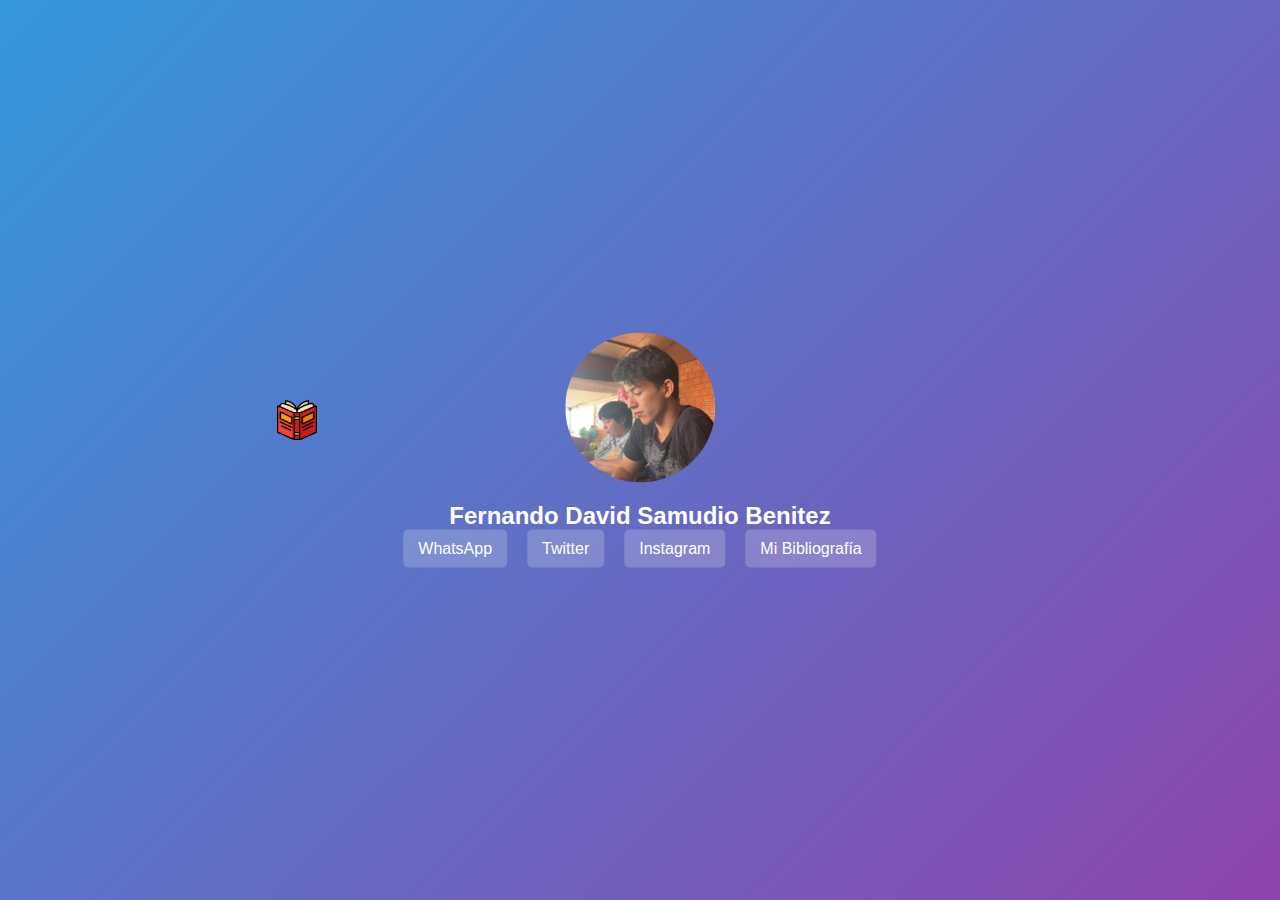
<file: index.html>
<!DOCTYPE html>
<html lang="es">
<head>
    <meta charset="UTF-8">
    <meta name="viewport" content="width=device-width, initial-scale=1.0">
    <link rel="stylesheet" href="estilo.css">
    <title>Presntación Personal</title>
</head>
<body>
    <div class="Img/book-icon-png.png"></div>
    <div class="background">

        <div class= "book-animation"></div>
        <div class="content">
            <img src="Img/fer.jpg" alt="Mi Imagen">
            <h1>Fernando David Samudio Benitez</h1>
            <div class="social-links">
                <a href="https://wa.me/qr/23TSKEJUK6IWP1" class="social-icon">WhatsApp</a>
                <a href="https://twitter.com/Samudiob1309?s=09" class="social-icon">Twitter</a>
                <a href="https://instagram.com/fsam_04?utm_source=qr&igshid=MzNlNGNkZWQ4Mg%3D%3D" class="social-icon">Instagram</a>
                <a href="bfia.html" class="social-icon">Mi Bibliografía</a>
            </div>
            
        </body>
        </html>
</file>
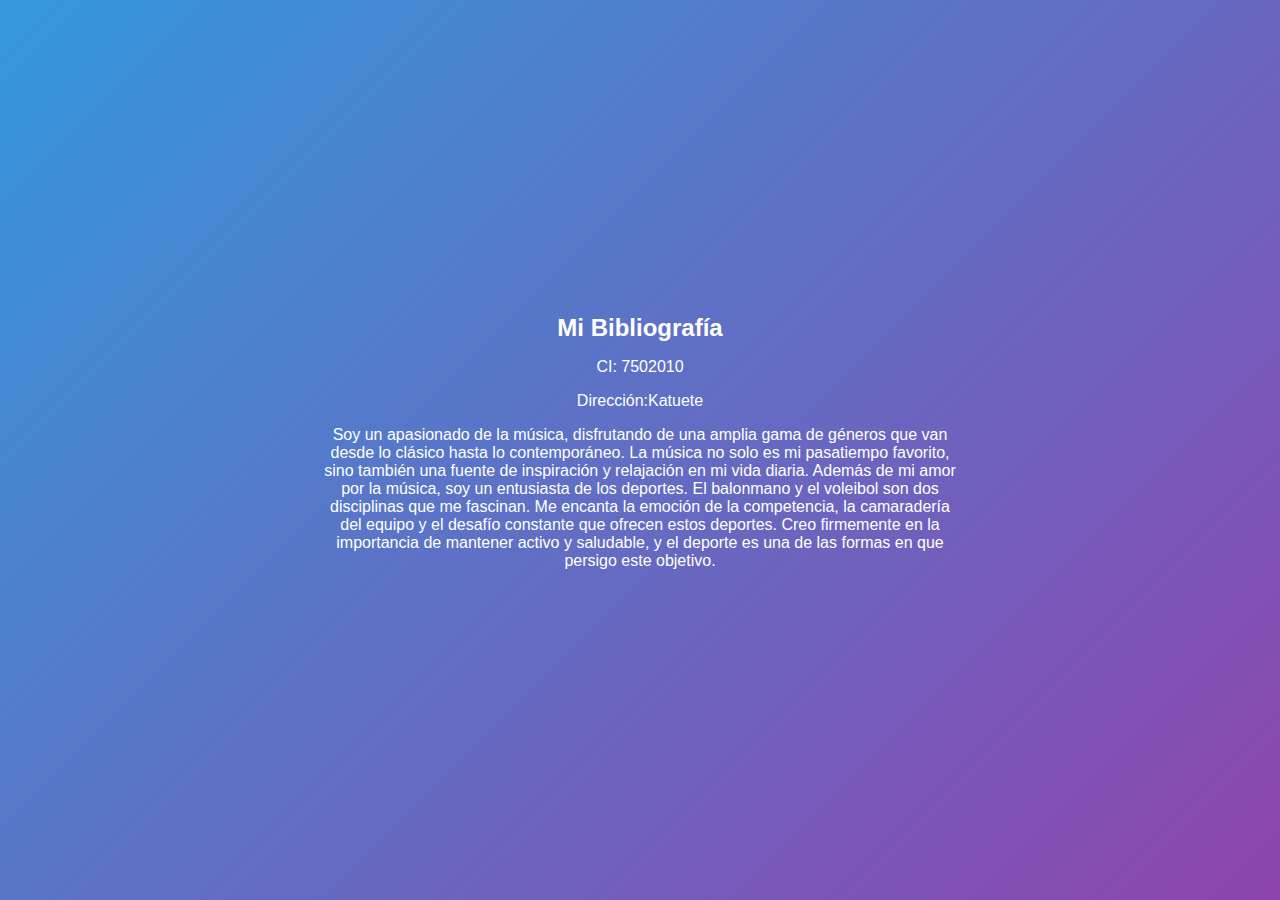
<file: bfia.html>
<!DOCTYPE html>
<html lang="es">
<head>
    <meta charset="UTF-8">
    <meta name="viewport" content="width=device-width, initial-scale=1.0">
    <link rel="stylesheet" href="estilo.css">
    <title>Mi Bibliografía</title>
</head>
<body>
    <div class="background">
        <div class="content">
            <h1>Mi Bibliografía</h1>
            <p>CI: 7502010</p>
            <p>Dirección:Katuete</p>
            <p>Soy un apasionado de la música, disfrutando de una amplia gama de géneros que van desde lo clásico hasta lo contemporáneo. La música no solo es mi pasatiempo favorito, sino también una fuente de inspiración y relajación en mi vida diaria.

            Además de mi amor por la música, soy un entusiasta de los deportes. El balonmano y el voleibol son dos disciplinas que me fascinan. Me encanta la emoción de la competencia, la camaradería del equipo y el desafío constante que ofrecen estos deportes. Creo firmemente en la importancia de mantener activo y saludable, y el deporte es una de las formas en que persigo este objetivo.</p>
            
        </div>
    </div>
</body>
</html>
</file>
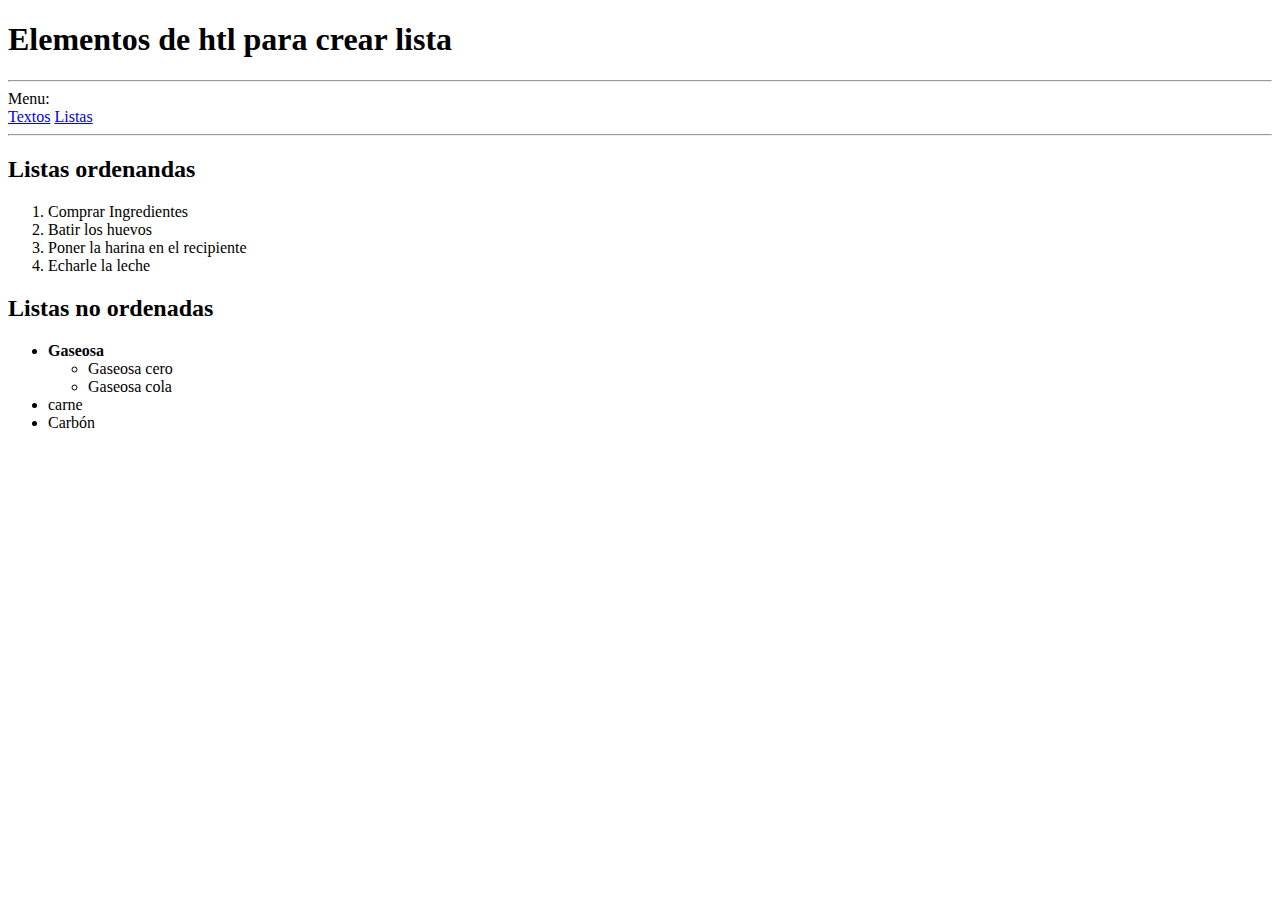
<file: listas.html>
<!DOCTYPE html>
<html lang="es">
<head>
	<meta charset="UTF-8">
	<meta name="viewport" content="width=device-width, initial-scale=1.0">
	<title>Document</title>
</head>
<body>
	<h1>Elementos de htl para crear lista</h1>
	<hr>
	Menu:
	<nav>
		<a href="index.html">Textos</a>
		<a href="listas.html">Listas</a>
	</nav>
	<hr>
	<h2>Listas ordenandas</h2>  
	<ol>
		<li>Comprar Ingredientes</li>	
		<li>Batir los huevos</li>
		<li>Poner la harina en el recipiente</li>
		<li>Echarle la leche</li>
	</ol>
	<h2>Listas no ordenadas</h2>
	<ul>
		<b><li>Gaseosa</li></b>
		<ul><li>Gaseosa cero</li> 
			<li>Gaseosa cola</li></ul>
			<li>carne</li>
			<li>Carbón</li>
		</ul>
	</body>
	</html>
</file>
<file: estilo.css>
body, html {
    margin: 0;
    padding: 0;
    height: 100%;
    font-family: Arial, sans-serif;
}


.animation-element {
    width: 100px;
    height: 100px;
    background-color: #3498db;
    position: relative;
    animation: moveAnimation 3s ease-in-out infinite alternate;
}

@keyframes moveAnimation {
    0% {
        transform: translateY(0);
    }
    100% {
        transform: translateY(-20px);
    }
}


.background {
    position: relative;
    width: 100%;
    height: 100vh;
    overflow: hidden;
    background: linear-gradient(135deg, #3498db, #8e44ad);
    animation: changeColor 10s ease-in-out infinite alternate;
}

@keyframes changeColor {
    0% {
        background: linear-gradient(135deg, #3498db, #8e44ad);
    }
    100% {
        background: linear-gradient(135deg, #8e44ad, #3498db);
    }
}


.content {
    position: absolute;
    top: 50%;
    left: 50%;
    transform: translate(-50%, -50%);
    text-align: center;
    color: #fff;
}

img {
    width: 150px;
    height: 150px;
    border-radius: 50%;
    margin-bottom: 15px;
}

h1 {
    font-size: 24px;
    margin: 0;
}


.social-links {
    display: flex;
    justify-content: center;
}

.social-icon {
    display: inline-block;
    padding: 10px 15px;
    background: rgba(255, 255, 255, 0.2);
    margin: 0 10px;
    border-radius: 5px;
    text-decoration: none;
    color: #fff;
    transition: background 0.3s ease;
}

.social-icon:hover {
    background: rgba(255, 255, 255, 0.4);
}


.modal {
    display: none;
    position: fixed;
    z-index: 1;
    left: 0;
    top: 0;
    width: 100%;
    height: 100%;
    background-color: rgba(0,0,0,0.7);
    overflow: auto;
}

.modal-content {
    background-color: #fff;
    margin: 15% auto;
    padding: 20px;
    border: 1px solid #888;
    width: 70%;
    box-shadow: 0px 0px 20px rgba(0,0,0,0.5);
}

.close {
    color: #aaa;
    float: right;
    font-size: 28px;
    font-weight: bold;
}

.close:hover,
.close:focus {
    color: black;
    text-decoration: none;
    cursor: pointer;
}


.book-animation {
    width: 40px;
    height: 40px;
    background: url('Img/book-icon-png.png') center/contain no-repeat;
    margin-top: 400px; /* Ajusta el espacio entre los iconos y el libro */
    margin-left: 277px;
    margin-right: auto;
}
@keyframes floatBooks {
    0%, 100% {
        transform: translateY(0);
    }
    50% {
        transform: translateY(-10px);
    }
}

.book-animation {
    animation: floatBooks 5s ease-in-out infinite;
}
</file>
